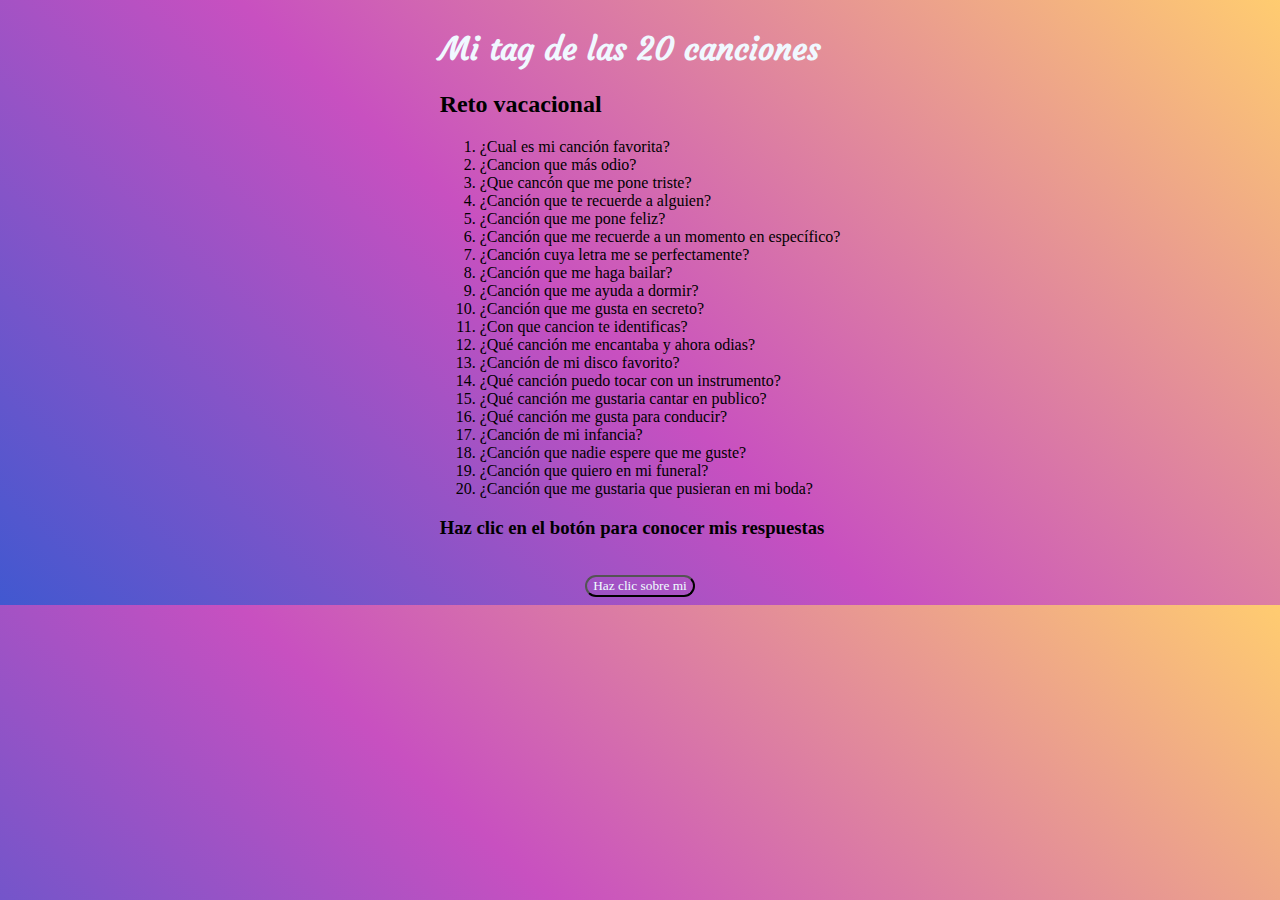
<file: index.html>
<!DOCTYPE html>
<htlm lang="es">
 <head>
 <meta charset="UTF-8">
 <title>tag de las 20 canciones</title> 
 <link rel="stylesheet" href="styles/styles.css">  
 </head> 
 <body>
  <h1 class="titulo1">Mi tag de las 20 canciones</h1> 
  <h2 class="titulo2">Reto vacacional</h2> 
  <ol class="titulo3">
    <li>¿Cual es mi canción favorita?</li>
    <li>¿Cancion que más odio?</li>
    <li>¿Que cancón que me pone triste?</li>
    <li>¿Canción que te recuerde a alguien?</li>
    <li>¿Canción que me pone feliz?</li>
    <li>¿Canción que me recuerde a un momento en específico?</li>
    <li>¿Canción cuya letra me se perfectamente?</li>
    <li>¿Canción que me haga bailar?</li>
    <li>¿Canción que me ayuda a dormir?</li>
    <li>¿Canción que me gusta en secreto?</li>
    <li>¿Con que cancion te identificas?</li>
    <li>¿Qué canción me encantaba y ahora odias?</li>
    <li>¿Canción de mi disco favorito?</li>
    <li>¿Qué canción puedo tocar con un instrumento?</li>
    <li>¿Qué canción me gustaria cantar en publico?</li>
    <li>¿Qué canción me gusta para conducir?</li>
    <li>¿Canción de mi infancia?</li>
    <li>¿Canción que nadie espere que me guste?</li>
    <li>¿Canción que quiero en mi funeral?</li>
    <li>¿Canción que me gustaria que pusieran en mi boda?</li>
  </ol>
  <h3 class="titulo2">Haz clic en el botón para conocer mis respuestas</h3><br>
  <div class="contenedor"> 
 <a href="respuestas.html">
  <button>Haz clic sobre mi</button>
 </a>
  </div>
 </body>  
</htlm>
</file>
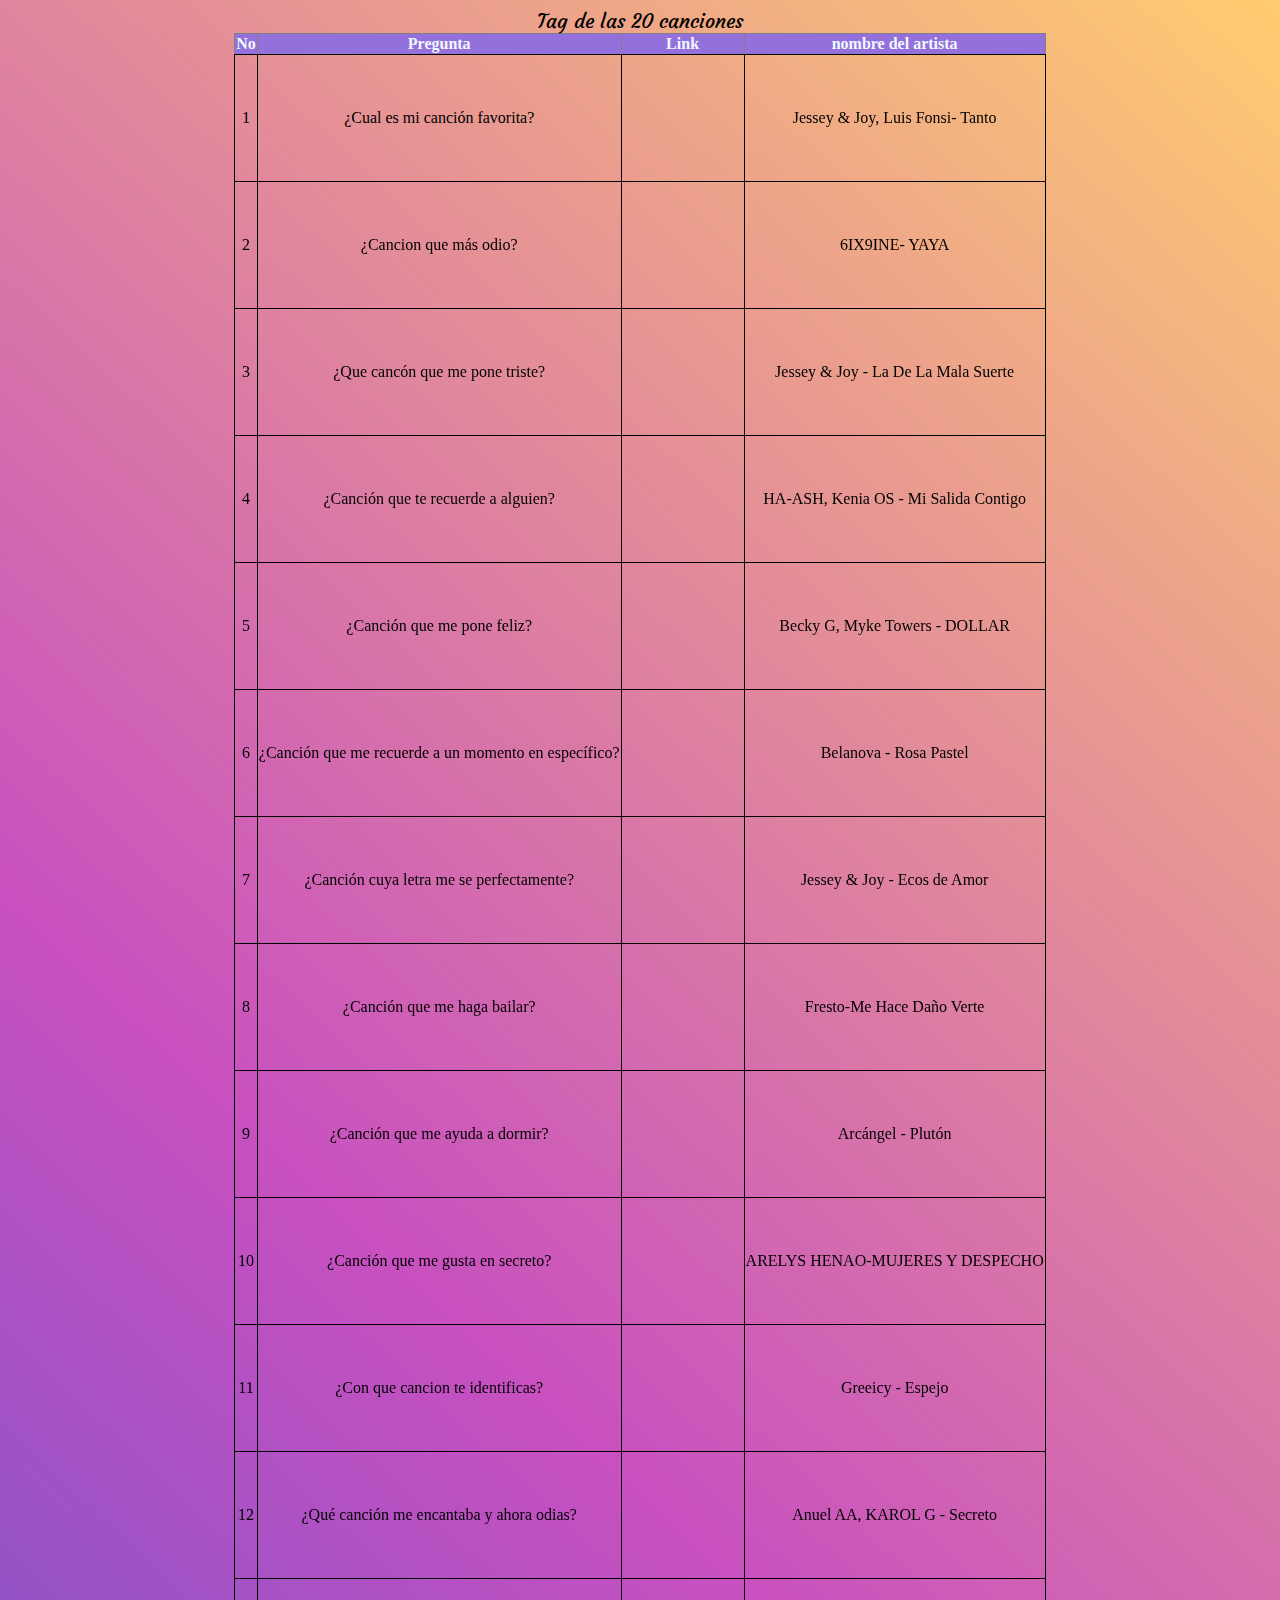
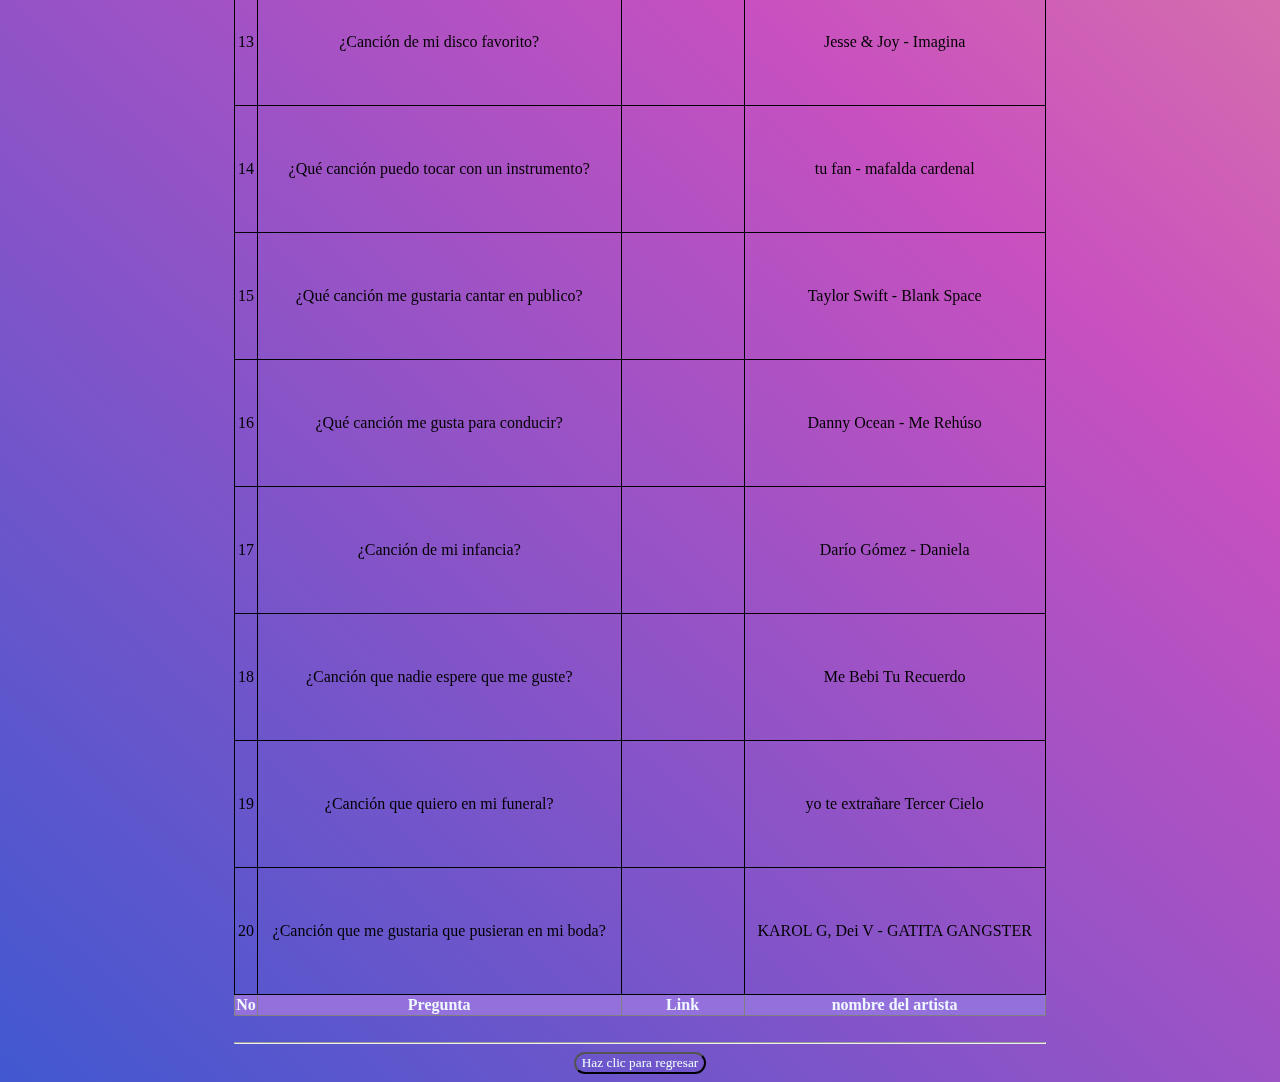
<file: respuestas.html>
<!DOCTYPE html>
<html lang="en">
<head>
    <meta charset="UTF-8">
    <meta name="viewport" content="width=device-width, initial-scale=1.0">
    <title>respuestas</title>
    <link rel="stylesheet" href="styles/styles.css">
</head>
<body>
 <center>
    <table class="table" border="1">
     <caption>Tag de las 20 canciones</caption> 
     <tr>
        <thead>
        <th>No</th>
        <th>Pregunta</th>
        <th>Link</th>
        <th>nombre del artista</th>
        </thead>
     </tr> 
     <tbody>
        <tr>
         <td>1</td>
         <td>¿Cual es mi canción favorita?</td>
         <td><iframe width="120" height="120" src="https://www.youtube-nocookie.com/embed/ridGylKQ0WY?si=Oa-bNHpuzyMg2G7u" title="YouTube video player" frameborder="0" allow="accelerometer; autoplay; clipboard-write; encrypted-media; gyroscope; picture-in-picture; web-share" allowfullscreen></iframe></td>
         <td>Jessey & Joy, Luis Fonsi- Tanto</td>  
        </tr>
        <tr>
          <td>2</td>
          <td>¿Cancion que más odio?</td>
          <td><iframe width="120" height="120" src="https://www.youtube.com/embed/yxgJclR4dUU?si=Su3BvTuDgbQaztvu" title="YouTube video player" frameborder="0" allow="accelerometer; autoplay; clipboard-write; encrypted-media; gyroscope; picture-in-picture; web-share" allowfullscreen></iframe></td>
          <td>6IX9INE- YAYA</td>
        </tr>
        <tr>
          <td>3</td>
          <td>¿Que cancón que me pone triste?</td>
          <td><iframe width="120" height="120" src="https://www.youtube.com/embed/r0eIhlsks4s?si=AxFImrQTQoGtnM21" title="YouTube video player" frameborder="0" allow="accelerometer; autoplay; clipboard-write; encrypted-media; gyroscope; picture-in-picture; web-share" allowfullscreen></iframe></td>
          <td>Jessey & Joy - La De La Mala Suerte</td>
        </tr>
        <tr>
         <td>4</td>
         <td>¿Canción que te recuerde a alguien?</td>
         <td><iframe width="120" height="120" src="https://www.youtube.com/embed/d1tb1l3R6Aw?si=STNNKugvqxq-yHqA" title="YouTube video player" frameborder="0" allow="accelerometer; autoplay; clipboard-write; encrypted-media; gyroscope; picture-in-picture; web-share" allowfullscreen></iframe></td>
         <td>HA-ASH, Kenia OS - Mi Salida Contigo</td>
        </tr>
        <tr>
         <td>5</td>
         <td>¿Canción que me pone feliz?</td>
         <td><iframe width="120" height="120" src="https://www.youtube.com/embed/ngJwy17OiAM?si=gVMlOKi5cTOOu3g_" title="YouTube video player" frameborder="0" allow="accelerometer; autoplay; clipboard-write; encrypted-media; gyroscope; picture-in-picture; web-share" allowfullscreen></iframe></td>
         <td>Becky G, Myke Towers - DOLLAR </td>
        </tr>
        <tr>
          <td>6</td>
          <td>¿Canción que me recuerde a un momento en específico?</td>
          <td><iframe width="120" height="120" src="https://www.youtube.com/embed/bUkJLkoh3kA?si=ypxh2VFcsPCxZuoN" title="YouTube video player" frameborder="0" allow="accelerometer; autoplay; clipboard-write; encrypted-media; gyroscope; picture-in-picture; web-share" allowfullscreen></iframe></td>
          <td>Belanova - Rosa Pastel</td>
        </tr>
        <tr>
        <td>7</td>
        <td>¿Canción cuya letra me se perfectamente?</td>
        <td><iframe width="120" height="120" src="https://www.youtube.com/embed/_WHGlEYaBgU?si=ELx1otTnWryQOW0m" title="YouTube video player" frameborder="0" allow="accelerometer; autoplay; clipboard-write; encrypted-media; gyroscope; picture-in-picture; web-share" allowfullscreen></iframe></td>
        <td>Jessey & Joy - Ecos de Amor</td>
        </tr>
        <tr>
        <td>8</td>
        <td>¿Canción que me haga bailar?</td>
        <td><iframe width="120" height="120" src="https://www.youtube.com/embed/D516C9tjiy8?si=7GB9idgzQrWRPTVY" title="YouTube video player" frameborder="0" allow="accelerometer; autoplay; clipboard-write; encrypted-media; gyroscope; picture-in-picture; web-share" allowfullscreen></iframe></td>
        <td>Fresto-Me Hace Daño Verte</td>
        </tr>
        <tr>
         <td>9</td>
         <td>¿Canción que me ayuda a dormir?</td>
         <td><iframe width="120" height="120" src="https://www.youtube.com/embed/NwqtIBYhr_M?si=hRlmZD3v0BnO_fUf" title="YouTube video player" frameborder="0" allow="accelerometer; autoplay; clipboard-write; encrypted-media; gyroscope; picture-in-picture; web-share" allowfullscreen></iframe></td>
         <td>Arcángel - Plutón</td>
        </tr>
        <tr>
          <td>10</td>
          <td>¿Canción que me gusta en secreto?</td>
          <td><iframe width="120" height="120" src="https://www.youtube.com/embed/FBonRCmTDHc?si=xOxDLsm28drj6pD-" title="YouTube video player" frameborder="0" allow="accelerometer; autoplay; clipboard-write; encrypted-media; gyroscope; picture-in-picture; web-share" allowfullscreen></iframe></td>
          <td>ARELYS HENAO-MUJERES Y DESPECHO</td>
        </tr>
        <tr>
         <td>11</td>
         <td>¿Con que cancion te identificas?</td>
         <td><iframe width="120" height="120" src="https://www.youtube.com/embed/LTf7uUSeE_8?si=FCAk71gnLaw9TC_7" title="YouTube video player" frameborder="0" allow="accelerometer; autoplay; clipboard-write; encrypted-media; gyroscope; picture-in-picture; web-share" allowfullscreen></iframe></td>
         <td>Greeicy - Espejo</td>
        </tr>
        <tr>
          <td>12</td>
          <td>¿Qué canción me encantaba y ahora odias?</td>
          <td><iframe width="120" height="120" src="https://www.youtube.com/embed/gFZfwWZV074?si=4qARE66ZWMgCqje-" title="YouTube video player" frameborder="0" allow="accelerometer; autoplay; clipboard-write; encrypted-media; gyroscope; picture-in-picture; web-share" allowfullscreen></iframe></td>
          <td>Anuel AA, KAROL G - Secreto</td>
        </tr>
        <tr>
          <td>13</td>
          <td>¿Canción de mi disco favorito?</td>
          <td><iframe width="120" height="120" src="https://www.youtube.com/embed/0cETy4A4nEY?si=fuVFndJcGvPZrwTc" title="YouTube video player" frameborder="0" allow="accelerometer; autoplay; clipboard-write; encrypted-media; gyroscope; picture-in-picture; web-share" allowfullscreen></iframe></td>
          <td>Jesse & Joy - Imagina</td>
        </tr>
        <tr>
         <td>14</td>
         <td>¿Qué canción puedo tocar con un instrumento?</td>
         <td><iframe width="120" height="120" src="https://www.youtube.com/embed/htSab7vQ1aQ?si=rKkEsyLUXSu5ENUq" title="YouTube video player" frameborder="0" allow="accelerometer; autoplay; clipboard-write; encrypted-media; gyroscope; picture-in-picture; web-share" allowfullscreen></iframe></td>
         <td>tu fan - mafalda cardenal</td>
        </tr>
        <tr>
          <td>15</td>
          <td>¿Qué canción me gustaria cantar en publico?</td>
          <td><iframe width="120" height="120" src="https://www.youtube.com/embed/e-ORhEE9VVg?si=AzodXt-3qc-Hqycf" title="YouTube video player" frameborder="0" allow="accelerometer; autoplay; clipboard-write; encrypted-media; gyroscope; picture-in-picture; web-share" allowfullscreen></iframe></td>
          <td>Taylor Swift - Blank Space</td>
        </tr>
        <tr>
          <td>16</td>
          <td>¿Qué canción me gusta para conducir?</td>
          <td><iframe width="120" height="120" src="https://www.youtube.com/embed/aDCcLQto5BM?si=W_tqJkLrRCmvigp2" title="YouTube video player" frameborder="0" allow="accelerometer; autoplay; clipboard-write; encrypted-media; gyroscope; picture-in-picture; web-share" allowfullscreen></iframe></td>
          <td>Danny Ocean - Me Rehúso</td>
        </tr>
        <tr>
          <td>17</td>
          <td>¿Canción de mi infancia?</td>
          <td><iframe width="120" height="120" src="https://www.youtube.com/embed/Ik6Yw7SFavQ?si=7HDnRvbssDG_BbU8" title="YouTube video player" frameborder="0" allow="accelerometer; autoplay; clipboard-write; encrypted-media; gyroscope; picture-in-picture; web-share" allowfullscreen></iframe></td>
          <td>Darío Gómez - Daniela</td>
        </tr>
        <tr>
         <td>18</td>
         <td>¿Canción que nadie espere que me guste?</td>
         <td><iframe width="120" height="120" src="https://www.youtube.com/embed/5E08j58z_Os?si=MqXQgqjoU3CnUaWU" title="YouTube video player" frameborder="0" allow="accelerometer; autoplay; clipboard-write; encrypted-media; gyroscope; picture-in-picture; web-share" allowfullscreen></iframe></td>
         <td>Me Bebi Tu Recuerdo</td>
        </tr>
        <tr>
         <td>19</td>
         <td>¿Canción que quiero en mi funeral?</td>
         <td><iframe width="120" height="120" src="https://www.youtube.com/embed/CoTg5cVvrY4?si=U24NMuhCUvUx4L_z" title="YouTube video player" frameborder="0" allow="accelerometer; autoplay; clipboard-write; encrypted-media; gyroscope; picture-in-picture; web-share" allowfullscreen></iframe></td>
         <td>yo te extrañare Tercer Cielo</td>
        </tr>
        <tr>
         <td>20</td>
         <td>¿Canción que me gustaria que pusieran en mi boda?</td>
         <td><iframe width="120" height="120" src="https://www.youtube.com/embed/Hsoto13vPlI?si=lVAMMAftRzOcT9My" title="YouTube video player" frameborder="0" allow="accelerometer; autoplay; clipboard-write; encrypted-media; gyroscope; picture-in-picture; web-share" allowfullscreen></iframe></td>
         <td>KAROL G, Dei V - GATITA GANGSTER</td>
        </tr>
     </tbody> 
      <tfoot>
        <thead>
        <th>No</th>
        <th>Pregunta</th>
        <th>Link</th>
        <th>nombre del artista</th>
        </thead>
      </tfoot>
    </table> <br> <hr>
 </center> 
 <div class="contenedor"> 
    <a href="index.html">
     <button>Haz clic para regresar</button>
    </a>
     </div>  
</body>
</html>
</file>
<file: styles/styles.css>
@import url('https://fonts.googleapis.com/css2?family=Courgette&display=swap');

.titulo1{
    
    font-size: 2rem;
    color: aliceblue;
    font-family: 'Courgette', cursive;
}
.titulo2{
 font-family: cursive;  
}
.titulo3{
 font-family: 'Times New Roman', Times, serif; 
}
.contenedor{
    display: flex;
    justify-content: center;
}
button{
  background-color: transparent;  
  color: azure;
  font-family: cursive;
  border-radius: 20px;
}
button:hover{
    background-color: black;
}
body{
    background-color: #4158D0;
    background-image: linear-gradient(43deg, #4158D0 0%, #C850C0 46%, #FFCC70 100%);
    display: flex;
    justify-content: center;
    flex-direction: column;
    align-items: center;

}
.table{
  border-collapse: collapse;  
}
.table td{
  border: 1px solid; 
  text-align: center; 
}
.table th{
    background-color: mediumpurple;
    color: aliceblue;
}
.table td:hover{
  background-color: plum; 
  color:white; 
}
.table th:hover{
    background-color: antiquewhite;
    color: cornflowerblue;
}
.td{
    font-weight: bold;
}
caption{
    font-family: 'Courgette', cursive;  
    font-size: 20px;
}
</file>
